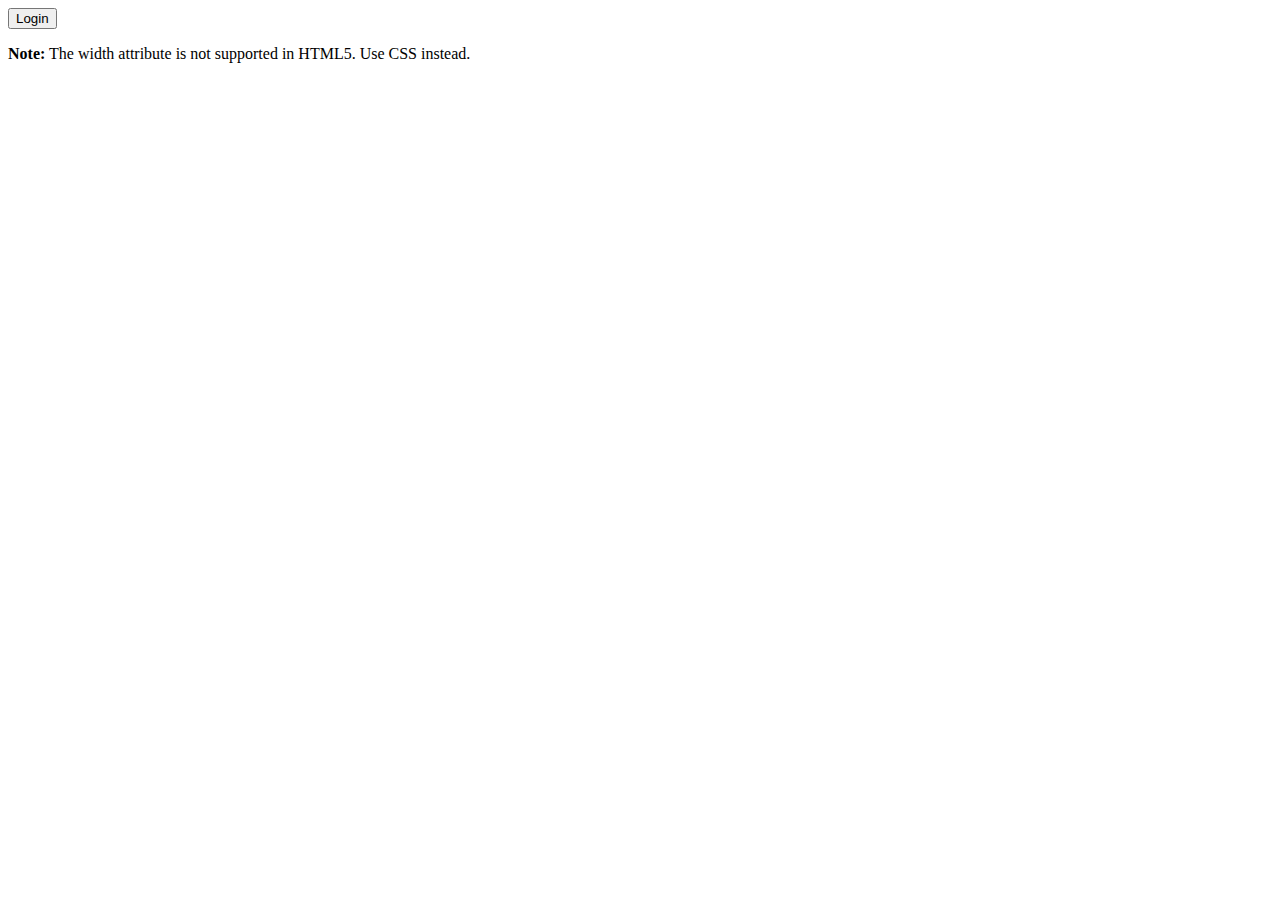
<file: code/demo/target/classes/templates/index.html>
<!DOCTYPE html>
<html>
<head>
<style>
table, th, td {
  border: 1px solid black;
}
</style>
</head>
<body>

<form action = "login">
	<button type = "submit">
		Login
	</button>
</form>

<p><b>Note:</b> The width attribute is not supported in HTML5. Use CSS instead.</p>

</body>
</html>
</file>
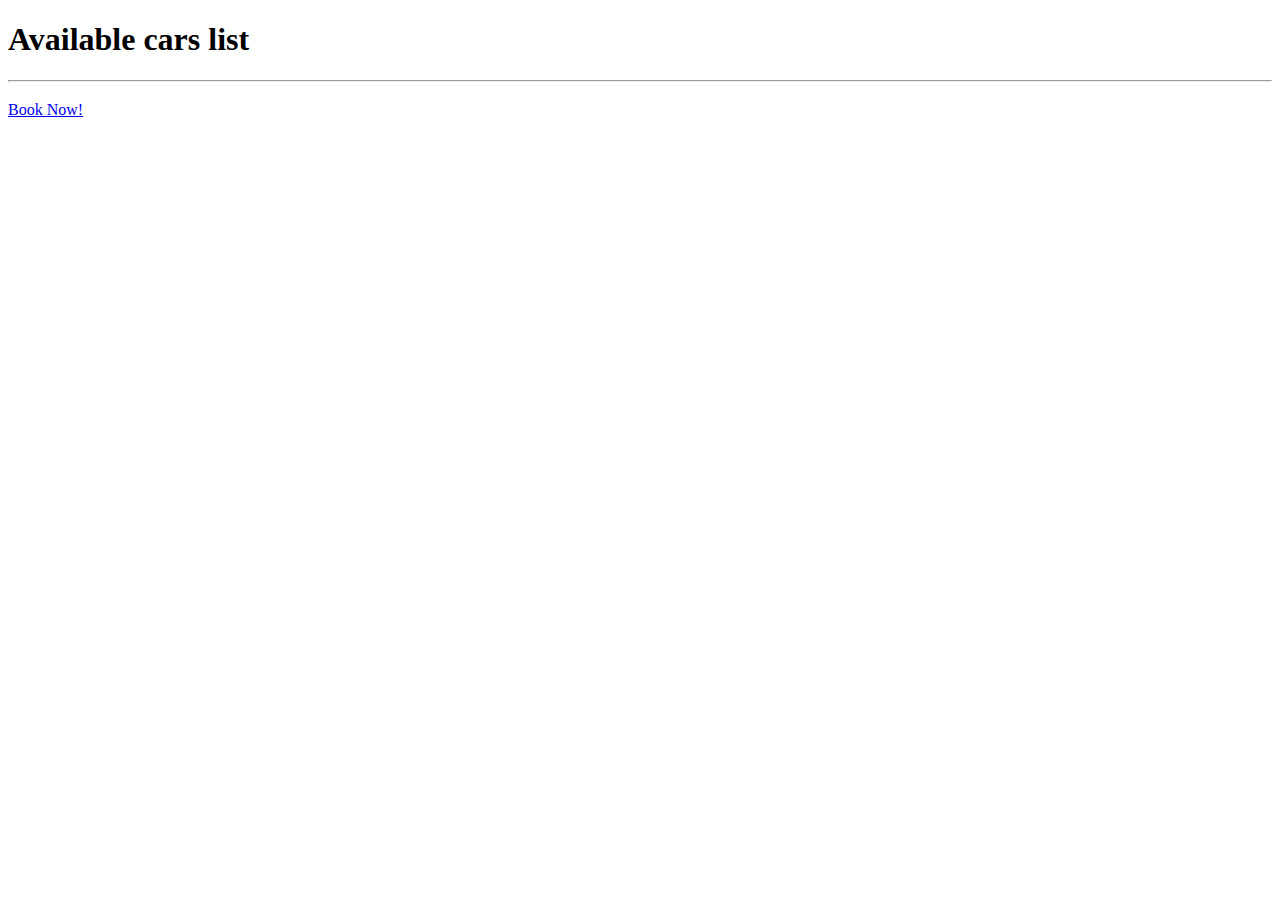
<file: code/demo/target/classes/templates/cardetail.html>
<!DOCTYPE html>
<html xmlns="http://www.w3.org/1999/xhtml" xmlns:th="http://www.thymeleaf.org">

<head th:replace="layout :: head">
</head>

<body>
	<div class = "container">
	<header class= "jumbotron hero-spacer">
	<h1> Available cars list</h1>
	</header>
	</div>
	<hr>
	<div class = "row text-center">
		<div class = "col-md-3 col-sm-6 hero-feature" th:each="cam : ${cars}">
  			<h3 th:text="${cam.name}"></h3>
   	 		<p th:text="${cam.price}"></p>
  			  <p th:text="${cam.year}"></p>
  			  <a href="#" class="btn btn-primary" th:href="@{/cardetail(car_name=${cam.name})}">Book Now!</a>
		</div>
	</div>
</body>

</html>
</file>
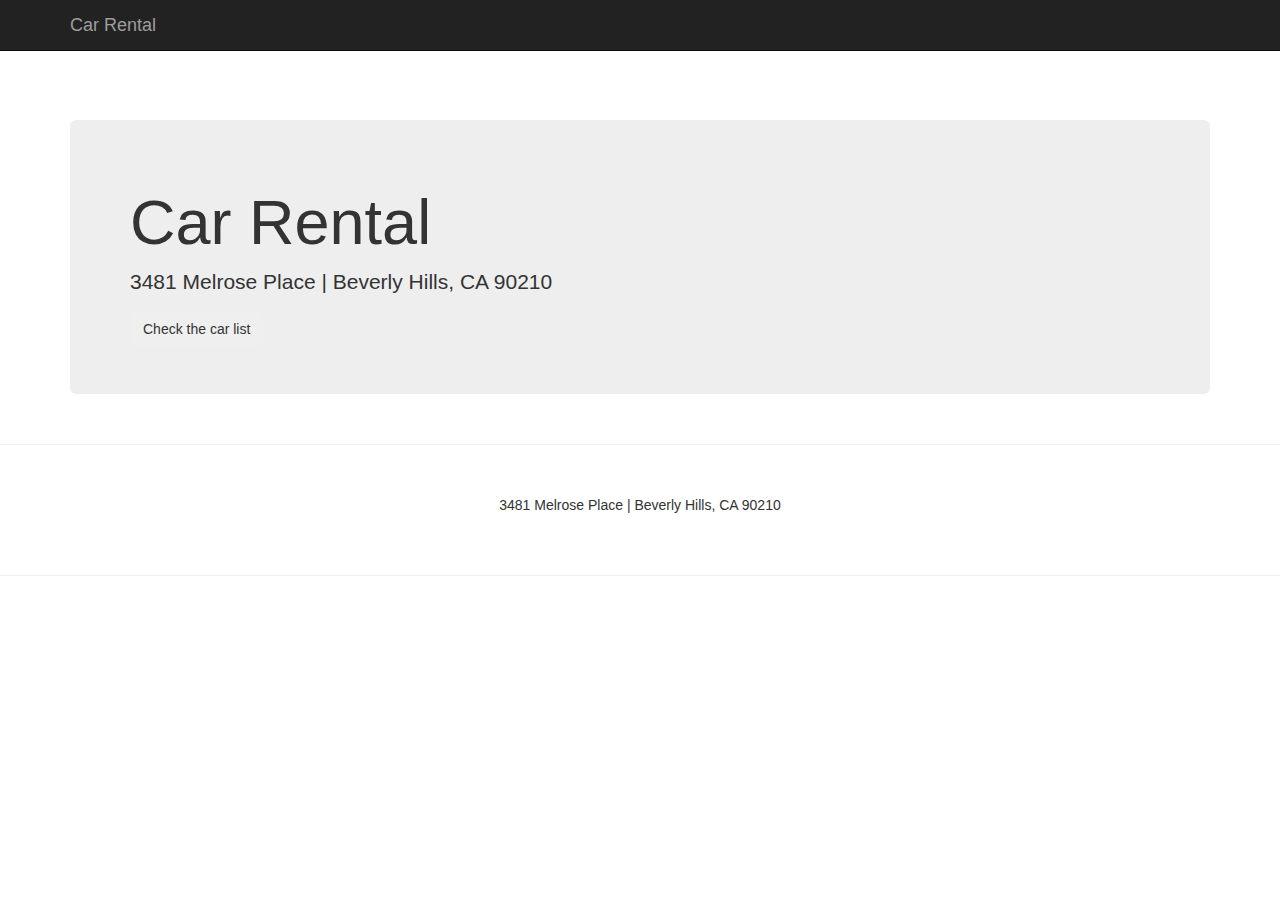
<file: code/demo/target/classes/templates/layout.html>
<!DOCTYPE html>
<html xmlns="http://www.w3.org/1999/xhtml" xmlns:th="http://www.thymeleaf.org">

<head th:fragment="head">
    <meta charset="utf-8">
    <title>Car rental</title>
    <link href="../static/css/bootstrap.min.css" rel="stylesheet" th:href="@{/css/bootstrap.min.css}">
    <link href="../static/css/heroic-features.css" rel="stylesheet" th:href="@{/css/heroic-features.css}">

</head>

<body>
    <div th:fragment="nav">
    <form action = "layout3">
        <nav class="navbar navbar-inverse navbar-fixed-top" role="navigation">
            <div class="container">
                <div class="navbar-header">
                    <a class="navbar-brand" href="/">Car Rental</a>
                </div>
                <div class="collapse navbar-collapse" id="bs-example-navbar-collapse-1">
                </div>
            </div>
        </nav>
         </form>
    </div>
    <div class="container">
        <header class="jumbotron hero-spacer">
            <h1>Car Rental</h1>
            <p>3481 Melrose Place | Beverly Hills, CA 90210</p>
            <form action = "cardetail">
            <button type="submit" class="btn">Check the car list </button>
            </form>
        </header>
         </div>
        <div class="row text-center">
        <hr>
        <footer th:fragment="footer">
            <div class="row">
                <div class="col-lg-12">
                    <p>3481 Melrose Place | Beverly Hills, CA 90210</p>
                </div>
            </div>
        </footer>
        <hr>
        </div>
    <script src="../static/js/jquery.js"></script>
    <script src="../static/js/bootstrap.min.js"></script>
</body>

</html>
</file>
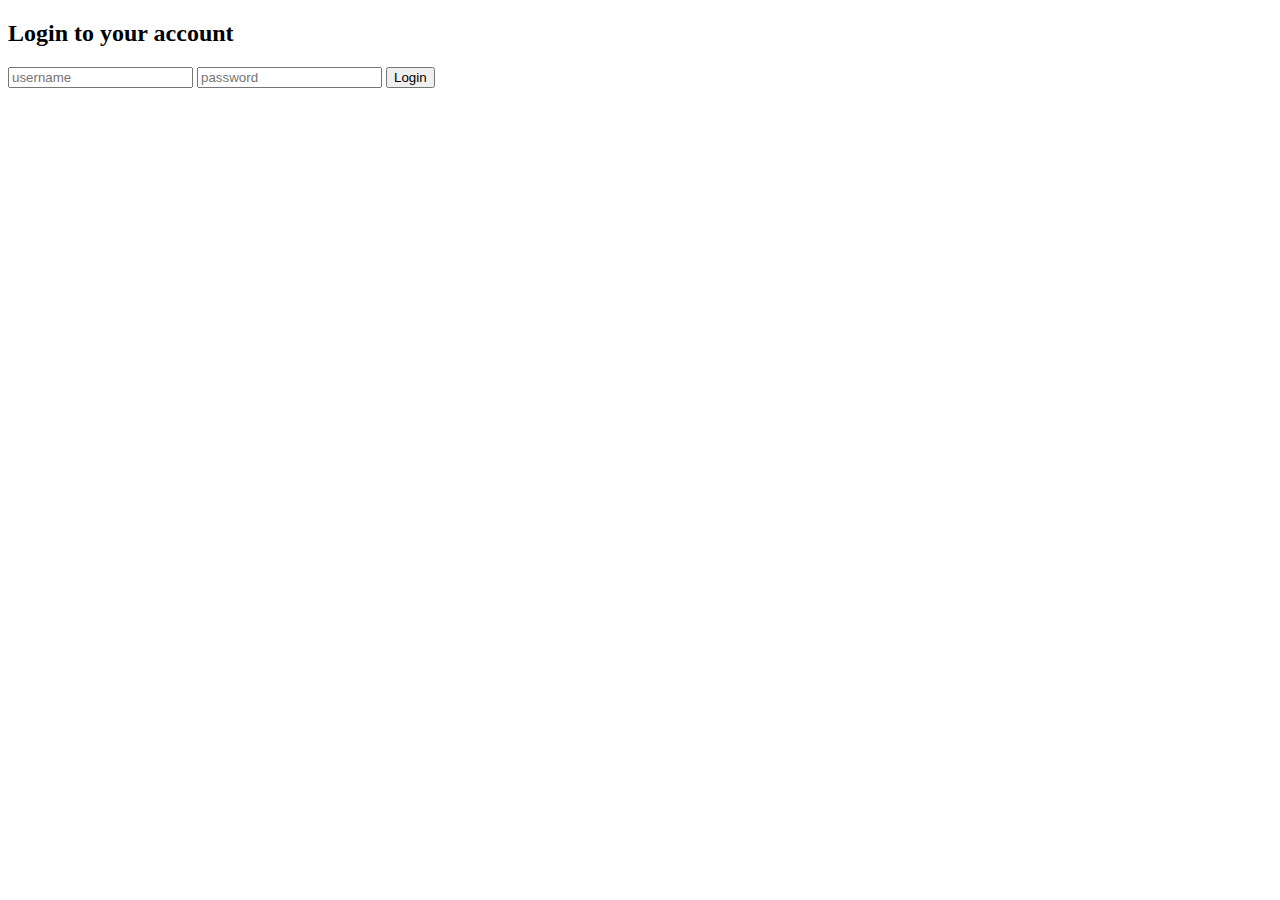
<file: code/demo/target/classes/templates/login.html>
<!DOCTYPE html>
<html>
<head>
<style>
table, th, td {
  border: 1px solid black;
}
</style>
</head>
<body>

<div class="log-form">
  <h2>Login to your account</h2>
  <form action = "login3">
    <input type="text" title="username" placeholder="username" />
    <input type="password" title="username" placeholder="password" />
    <button type="submit" class="btn">Login</button>
  </form>
</div><!--end log form -->


</body>
</html>
</file>
